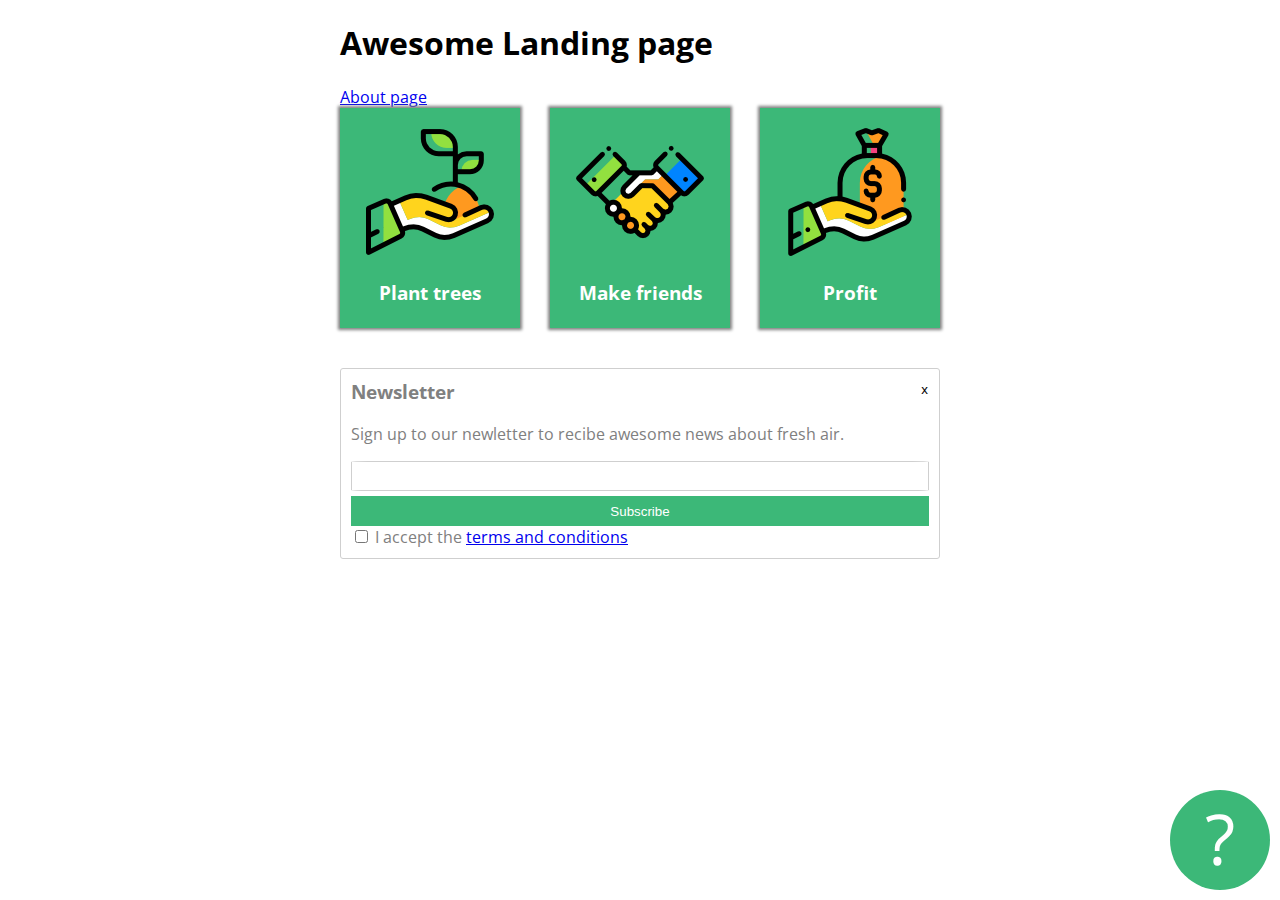
<file: index.html>
<!DOCTYPE html>
<html lang="en" >
<head>
  <meta charset="UTF-8">
  <title>CodePen - landing page</title>
  <link href="https://fonts.googleapis.com/css2?family=Open+Sans&display=swap" rel="stylesheet">
  <link rel="stylesheet" href="./style.css">

</head>
<body>
<!-- partial:index.partial.html -->
<div class="container">
  <h1>Awesome Landing page</h1>

  <a href="about.html">About page</a>

  <div class="card-holder">
    <div class="card">
      <img src="tree.png" alt="">
      <h3>Plant trees</h3>
    </div>
    <div class="card">
      <img src="deal.png" alt="">
      <h3>Make friends</h3>
    </div>
    <div class="card">
      <img src="money.png" alt="">
      <h3>Profit</h3>
    </div>
  </div>
  <div class="newsletter-form"> 
    <form  action="">
      <h3>Newsletter</h3>
      <p>Sign up to our newletter to recibe awesome news about fresh air.</p>
      <input type="text" id="email">
      <button  type="submit">Subscribe</button>
      <input type="checkbox" id="terms">
      <label for="terms">I accept the <a href="http://example.com"> terms and conditions</a></label>
      <div class="closing-x">
        <button>x</button>
       </div>
      </from>
   </div> 
  <div id="question-circle">?</div>
</div>
<!-- partial -->
  
</body>
</html>
</file>
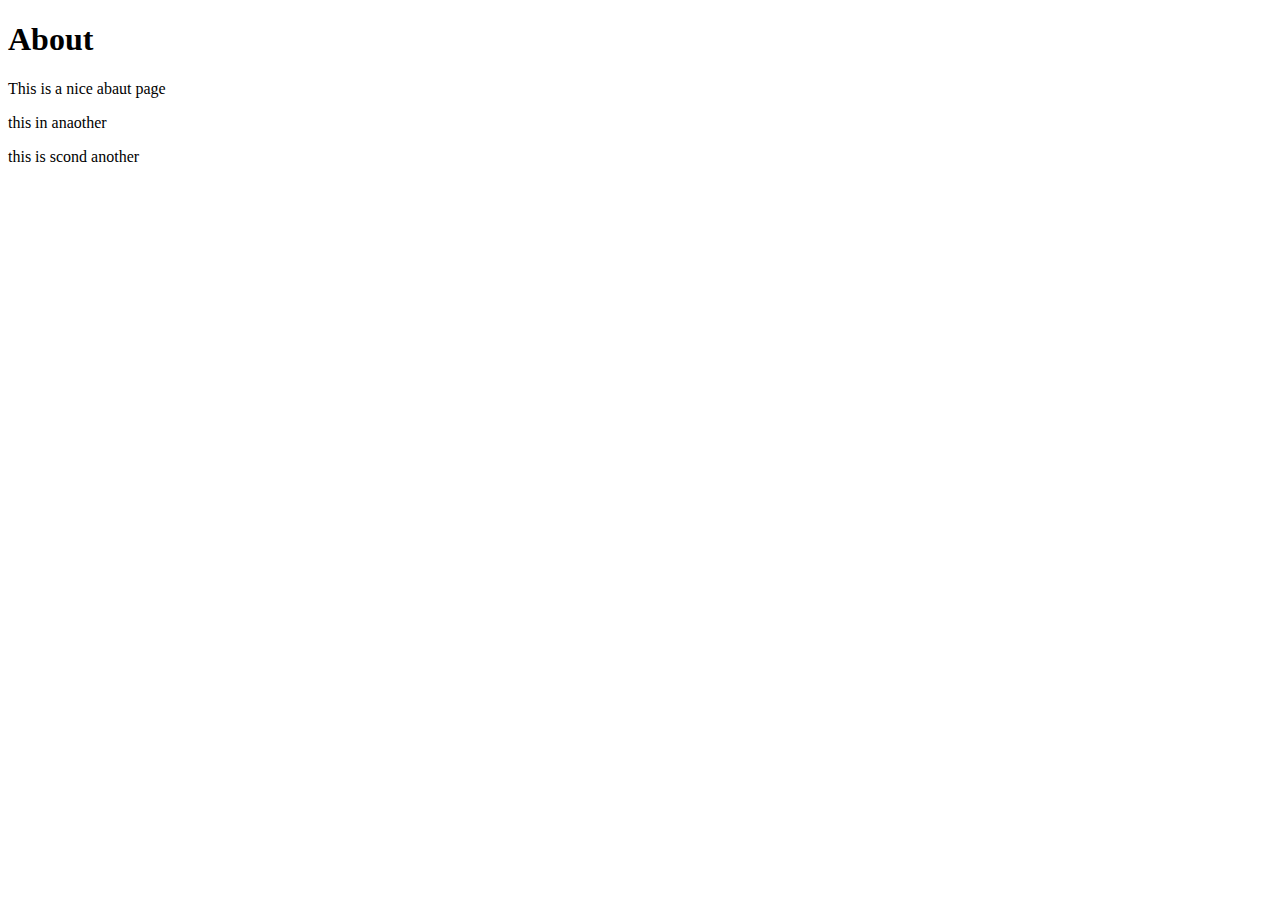
<file: about.html>
<!DOCTYPE html>
<html lang="en">
<head>
    <meta charset="UTF-8">
    <meta name="viewport" content="width=device-width, initial-scale=1.0">
    <title>Document</title>
</head>
<body>
    <h1>About</h1>
    <p>This is a nice abaut page</p>
    <p>this in anaother</p>
    <p>this is scond another</p>
</body>
</html>
</file>
<file: style.css>
.container {
  font-family: 'Open Sans', sans-serif;
  width: 600px;
  margin-left: auto;
  margin-right: auto
}
.card-holder {
  display: flex;
  justify-content: space-between;
}
.card {
  width:180px;
  background-color: #3cb878;
  text-align: center;
  padding-top:20px;
  padding-bottom: 5px;
  color: white;
  box-shadow: 0px 0px 3px 2px gray;
  
}


.newsletter-form {
  color: grey;
  margin-top: 40px;
}

.newsletter-form  h3{
  margin-top: 0;
}

#terms {
  position: relatie;
  top 2px;
  left 0px;
}
.newsletter-form {
  border: solid thin #cfcfcf;
  padding: 10px;
  border-radius: 3px;
  position: relative;
}

.closing-x{
  position: absolute;
  top: 0px;
  right: 5px;
}

.newsletter-form #email {
  display: block;
  width: 100%;
  border: solid  thin #cfcfcf;  
  height: 30px;
  padding-left: 3px;
  border-radius: 3%;
  box-sizing: border-box
}
.newsletter-form button {
  display: block;
  width: 100%;
  background-color: #3cb878;
  border: none;
  color: white;
  height: 30px;
  margin-top: 5px;
}

.closing-x button {
   background: none;
   color: black; 
   cursor: pointer;
}

#question-circle{
  height:100px;
  width:100px;
  background-color: #3cb878;
  border-radius: 50%;
  color: white;
  font-size:70px;
  text-align: center;
  position: fixed;
  bottom: 10px;
  right: 10px;
}
</file>
